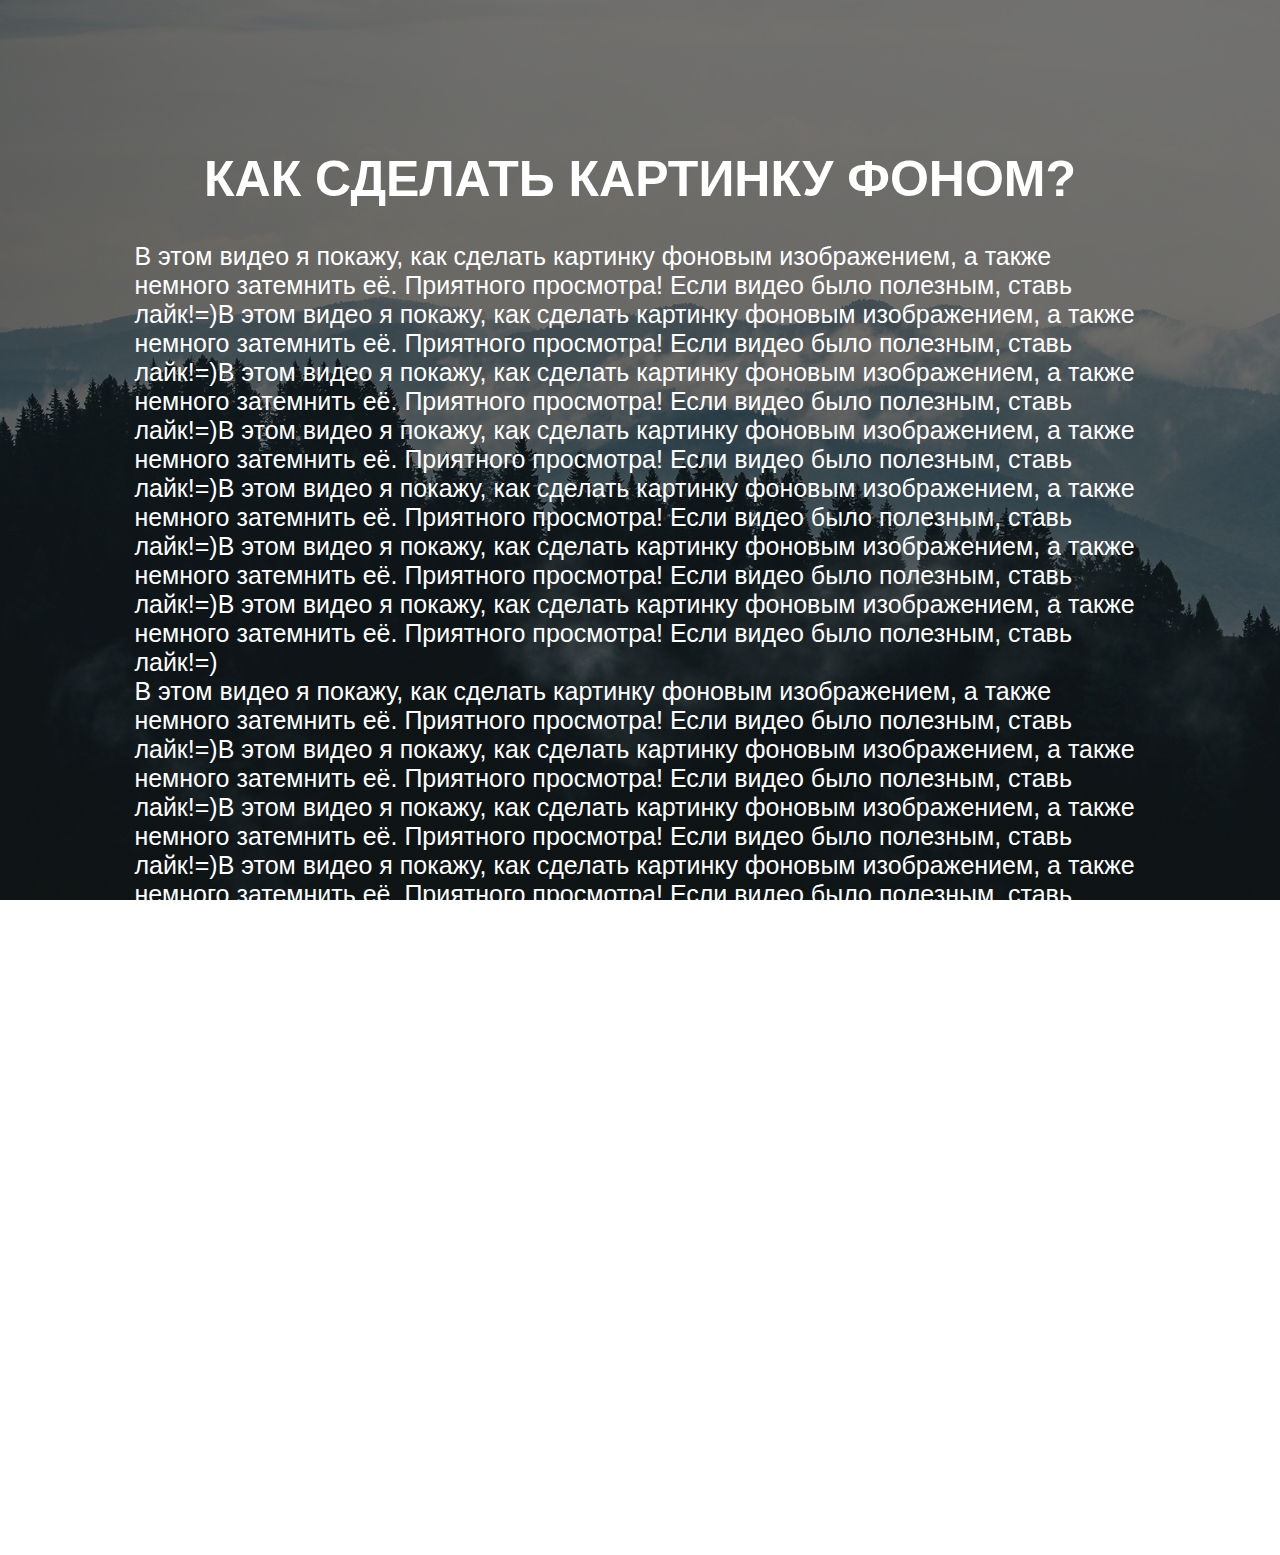
<file: изображение фон/index.html>
<!DOCTYPE html>
<html lang="ru">
<head>
	<meta charset="UTF-8">
	<title>Backgroud IMG</title>
	<link rel="stylesheet" href="main.css">
</head>
<body>

	<h1>Как сделать картинку фоном?</h1>
	<p>В этом видео я покажу, как сделать картинку фоновым изображением, а также немного затемнить её. Приятного просмотра! Если видео было полезным, ставь лайк!=)В этом видео я покажу, как сделать картинку фоновым изображением, а также немного затемнить её. Приятного просмотра! Если видео было полезным, ставь лайк!=)В этом видео я покажу, как сделать картинку фоновым изображением, а также немного затемнить её. Приятного просмотра! Если видео было полезным, ставь лайк!=)В этом видео я покажу, как сделать картинку фоновым изображением, а также немного затемнить её. Приятного просмотра! Если видео было полезным, ставь лайк!=)В этом видео я покажу, как сделать картинку фоновым изображением, а также немного затемнить её. Приятного просмотра! Если видео было полезным, ставь лайк!=)В этом видео я покажу, как сделать картинку фоновым изображением, а также немного затемнить её. Приятного просмотра! Если видео было полезным, ставь лайк!=)В этом видео я покажу, как сделать картинку фоновым изображением, а также немного затемнить её. Приятного просмотра! Если видео было полезным, ставь лайк!=)</p>
	<p>В этом видео я покажу, как сделать картинку фоновым изображением, а также немного затемнить её. Приятного просмотра! Если видео было полезным, ставь лайк!=)В этом видео я покажу, как сделать картинку фоновым изображением, а также немного затемнить её. Приятного просмотра! Если видео было полезным, ставь лайк!=)В этом видео я покажу, как сделать картинку фоновым изображением, а также немного затемнить её. Приятного просмотра! Если видео было полезным, ставь лайк!=)В этом видео я покажу, как сделать картинку фоновым изображением, а также немного затемнить её. Приятного просмотра! Если видео было полезным, ставь лайк!=)В этом видео я покажу, как сделать картинку фоновым изображением, а также немного затемнить её. Приятного просмотра! Если видео было полезным, ставь лайк!=)В этом видео я покажу, как сделать картинку фоновым изображением, а также немного затемнить её. Приятного просмотра! Если видео было полезным, ставь лайк!=)В этом видео я покажу, как сделать картинку фоновым изображением, а также немного затемнить её. Приятного просмотра! Если видео было полезным, ставь лайк!=)</p>
	<p>В этом видео я покажу, как сделать картинку фоновым изображением, а также немного затемнить её. Приятного просмотра! Если видео было полезным, ставь лайк!=)В этом видео я покажу, как сделать картинку фоновым изображением, а также немного затемнить её. Приятного просмотра! Если видео было полезным, ставь лайк!=)В этом видео я покажу, как сделать картинку фоновым изображением, а также немного затемнить её. Приятного просмотра! Если видео было полезным, ставь лайк!=)В этом видео я покажу, как сделать картинку фоновым изображением, а также немного затемнить её. Приятного просмотра! Если видео было полезным, ставь лайк!=)В этом видео я покажу, как сделать картинку фоновым изображением, а также немного затемнить её. Приятного просмотра! Если видео было полезным, ставь лайк!=)В этом видео я покажу, как сделать картинку фоновым изображением, а также немного затемнить её. Приятного просмотра! Если видео было полезным, ставь лайк!=)В этом видео я покажу, как сделать картинку фоновым изображением, а также немного затемнить её. Приятного просмотра! Если видео было полезным, ставь лайк!=)</p>

</body>
</html>
</file>
<file: изображение фон/main.css>
body {
	background: linear-gradient(rgba(0,0,0,0.5),rgba(0,0,0,0.5)), url(fone.jpg);
	color: #fff;
	font-family: sans-serif;
	background-size: cover;
	background-attachment: fixed;
}

h1 {
	text-transform: uppercase;
	text-align: center;
	margin-top: 150px;
	font-size: 50px;
}

p {
	font-size: 25px;
	display: block;
	margin: 0 auto;
	width: 80%;
}
</file>
